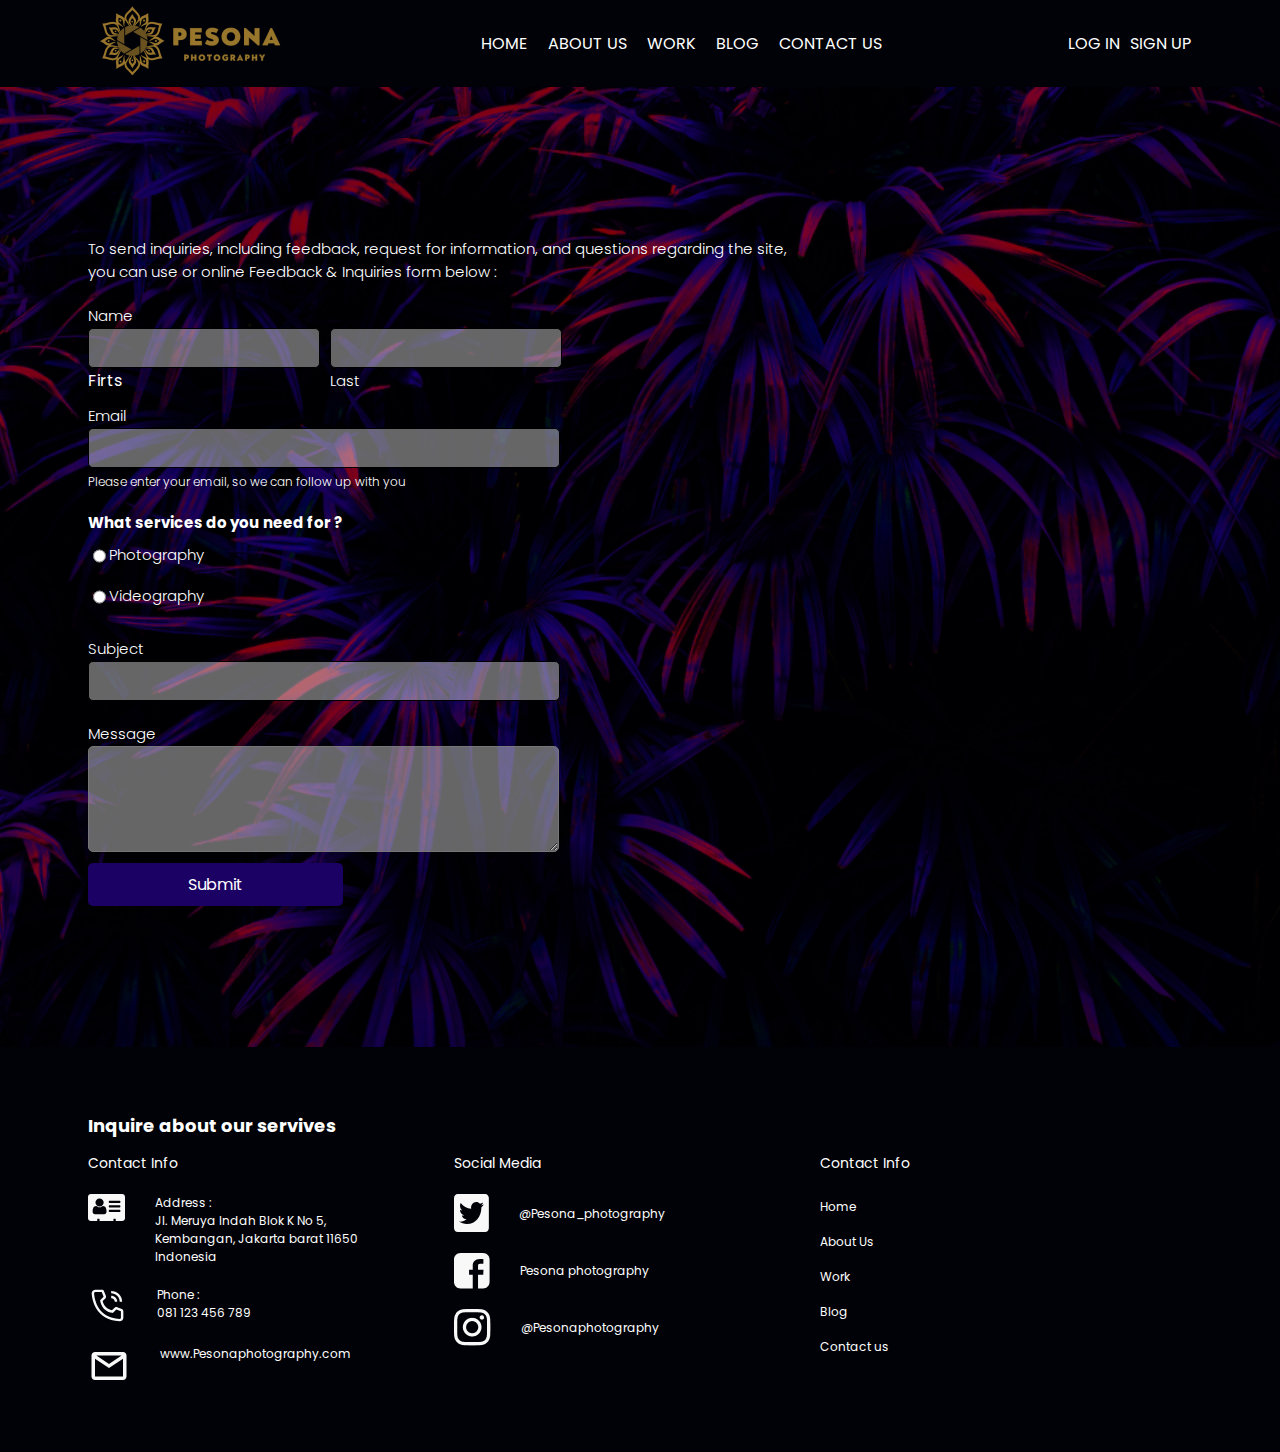
<file: contact.html>
<!DOCTYPE html>
<html lang="en">
  <head>
    <meta charset="UTF-8" />
    <meta http-equiv="X-UA-Compatible" content="IE=edge" />
    <meta name="viewport" content="width=device-width, initial-scale=1.0" />
    <meta name="description" content="company profile contact">
    <meta name="keywords" content="Page contact company profile pesona">
    <title>About US</title>
    <link rel="stylesheet" href="./assets/css/style.css" />
  </head>
  <body>
    <nav>
      <div class="container">
        <div class="logo">
          <img src="./assets/img/logo-pesona.png" alt="logo" />
        </div>

        <ul class="menu">
          <li>
            <a onclick="location.href = './index.html';">HOME</a>
          </li>
          <li>
            <a onclick="location.href = './about.html';">ABOUT US</a>
          </li>
          <li>
            <a onclick="location.href = './work.html';">WORK</a>
          </li>
          <li>
            <a onclick="location.href = './blog.html';">BLOG</a>
          </li>
          <li>
            <a onclick="location.href = './contact.html';">CONTACT US</a>
          </li>
        </ul>

        <div class="login">
          <a
            href="#login"
            data-rel="popup"
            data-position-to="window"
            data-transition="fade"
            >LOG IN</a
          >
          <a
            href="#signin"
            data-rel="popup"
            data-position-to="window"
            data-transition="fade"
            >SIGN UP</a
          >
        </div>
      </div>
    </nav>

    <main id="contact">
      <img class="background" src="./assets/img/background-contact.png " alt="">
      <div class="container">
        <p class="title">To send inquiries, including feedback, request for information, and questions regarding the site, <br> you can use or online Feedback & Inquiries form below : </p>
        <form action="">
          <div class="wrapper-form">
            <label for="">Name</label>

            <div class="group">
              <div class="first">
                <input type="text">
                <div class="label">Firts</div>
              </div>
              <div class="last">
                <input type="text">
                <label for="">Last</label>
              </div>
            </div>
          </div>
          
          
          <div class="wrapper-form email">
            <label for="">Email</label>
            <input type="email">
            <p>Please enter your email, so we can follow up with you</p>
          </div>

          <div class="wrapper-form radio">
            <h3>What services do you need for ?</h3>
            <div>
              <input type="radio" id="html" name="fav_language" value="HTML">
              <label for="html">Photography</label><br>
            </div>
            
            <div>
              <input type="radio" id="css" name="fav_language" value="CSS">
              <label for="css">Videography</label><br>
            </div>
          </div>

          <div class="wrapper-form email">
            <label for="">Subject</label>
            <input type="text">
          </div>

          <div class="wrapper-form textarea">
            <label for="">Message</label>
            <textarea name="" id="" cols="30" rows="5"></textarea>
          </div>

          <div class="wrapper-form button" style="margin-top: 20px;">
            <a href="./thank.html">Submit</a>
          </div>

        </form>
      </div>
    </main>

        <footer>
      <div class="container">
        <h1>Inquire about our servives</h1>
        <div class="content">
          <div class="footer-colums left">
            <h3 class="subtitle">Contact Info</h3>
            <div class="flex">
              <div class="items">
                <img src="./assets/img/icon-adress.svg" alt="">
              </div>
              <div class="items">
                <p>Address : <br>
                  Jl. Meruya Indah Blok K No 5,
                  Kembangan, Jakarta barat 11650
                  Indonesia
                </p>
              </div>
            </div>
            <div class="flex">
              <div class="items">
                <img src="./assets/img/icon-phone.svg" alt="">
              </div>
              <div class="items">
                <p>Phone : <br> 081 123 456 789</p>
              </div>
            </div>
            <div class="flex">
              <div class="items">
                <img src="./assets/img/icon-email.svg" alt="">
              </div>
              <div class="items">
                <p>www.Pesonaphotography.com</p>
              </div>
            </div>
          </div>

          <div class="footer-colums center">
            <h3 class="subtitle">Social Media</h3>
            <div class="flex">
              <div class="items">
                <img src="./assets/img/icon-tweteer.svg" alt="">
              </div>
              <div class="items">
                <p>@Pesona_photography</p>
              </div>
            </div>
            <div class="flex">
              <div class="items">
                <img src="./assets/img/icon-facebook.svg" alt="">
              </div>
              <div class="items">
                <p>Pesona photography</p>
              </div>
            </div>
            <div class="flex">
              <div class="items">
                <img src="./assets/img/icon-instagram.png" alt="">
              </div>
              <div class="items">
                <p>@Pesonaphotography</p>
              </div>
            </div>
          </div>

          <div class="footer-colums right">
            <h3 class="subtitle">Contact Info</h3>
            <ul>
              <li><a href="./index.html">Home</a></li>
              <li><a href="./about.html">About Us</a></li>
              <li><a href="./work.html">Work</a></li>
              <li><a href="./blog.html">Blog</a></li>
              <li><a href="./contact.html">Contact us</a></li>
            </ul>
          </div>

        </div>
      </div>
    </footer>
    
  </body>
</html>
</file>
<file: assets/css/style.css>
@import url("https://fonts.googleapis.com/css2?family=Poppins:ital,wght@0,300;0,400;0,500;0,600;0,700;1,300;1,400;1,500;1,600&display=swap");
* {
  font-family: "Poppins", sans-serif;
}

.container {
  padding: 0 88px;
}

nav .container {
  display: flex;
  justify-content: space-between;
  align-items: center;
  padding: 0 88px;
}

body {
  margin: 0;
}

a {
  text-decoration: none;
}

ul {
  list-style-type: none;
  margin: 0;
  padding: 0;
  display: flex;
}
ul li {
  padding: 10px;
}
ul li a {
  font-size: 16px;
  color: white !important;
  font-weight: 400 !important;
}

a {
  font-size: 16px;
  color: white !important;
  font-weight: 400 !important;
}

nav {
  background-color: #010207;
}
nav .login {
  display: flex;
}
nav .login a {
  color: white;
  padding-left: 10px;
}

#main {
  position: relative;
  overflow: hidden;
  height: 639px;
  background-color: #010207;
}
#main img {
  position: absolute;
  top: 0;
  z-index: 1;
  border-radius: 40px;
  -o-object-fit: cover;
     object-fit: cover;
  height: 100%;
  width: 100%;
}
#main .container {
  position: relative;
  z-index: 2;
  height: 100%;
  display: flex;
  align-items: center;
}
#main .container .content h1 {
  color: white;
  font-size: 35px;
}

footer {
  background-color: #010207;
  color: white;
}
footer .container {
  padding-top: 65px;
  padding-bottom: 65px;
}
footer .container h1 {
  margin: 0;
  color: white;
  font-size: 18px;
}
footer .container .content {
  display: flex;
}
footer .container .content .footer-colums {
  margin-right: 90px;
  width: 25%;
}
footer .container .content .footer-colums .subtitle {
  font-size: 14px;
  font-weight: normal;
}
footer .container .content .footer-colums .flex {
  margin-top: 20px;
}
footer .container .content .footer-colums .flex .items:nth-child(2) {
  margin-left: 30px;
}
footer .container .content .footer-colums .flex .items img {
  display: flex;
}
footer .container .content .footer-colums .flex .items p {
  margin: 0;
  font-size: 12px;
}
footer .container .content .center .flex {
  display: flex;
  align-items: center;
}
footer .container .content .right ul {
  display: block;
}
footer .container .content .right ul li {
  padding: 5px 0;
}
footer .container .content .right ul li a {
  font-size: 12px;
}

.flex {
  display: flex;
}

#about-us {
  background-color: #010207;
  position: relative;
  height: 100%;
}
#about-us .background {
  position: absolute;
  top: 0;
  -o-object-fit: cover;
     object-fit: cover;
  width: 100%;
  height: 100%;
}
#about-us .container {
  padding-top: 50px;
  padding-bottom: 100px;
  position: relative;
}
#about-us .container .title {
  margin: 0;
  color: white;
}
#about-us .container .wrapper-content {
  margin-top: 50px;
  background: rgba(229, 229, 229, 0.16);
  max-width: 500px;
  position: absolute;
  padding: 20px;
  top: 0;
  border-radius: 10px;
  left: calc(100% - 65%);
}
#about-us .container .wrapper-content p {
  color: white;
  margin: 0;
}
#about-us .container .grid {
  margin-top: 200px;
  display: grid;
  grid-template-columns: 1fr 1fr 1fr 1fr 1fr;
  -moz-column-gap: 10px;
       column-gap: 10px;
}
#about-us .container .grid .coloms {
  border: 1px solid #63109A;
  border-radius: 10px;
  color: white;
  background-color: #010207;
  display: flex;
  justify-content: space-between;
}
#about-us .container .grid .coloms .content {
  width: 60%;
}
#about-us .container .grid .coloms .content .content-wrapper {
  padding: 5px;
}
#about-us .container .grid .coloms .content .content-wrapper h4 {
  margin: 0;
  font-size: 12px;
  padding-top: 10px;
}
#about-us .container .grid .coloms .content .content-wrapper p {
  margin: 0;
  font-size: 7px;
}
#about-us .container .grid .coloms .content p {
  font-size: 5px;
  padding: 5px;
}
#about-us .container .grid .coloms .content .label {
  background-color: #63109A;
  padding: 5px;
}
#about-us .container .grid .coloms .content .p-content {
  font-size: 5px;
  padding: 5px;
}
#about-us .container .grid .coloms .wrapper-poto {
  overflow: hidden;
  position: relative;
  padding: 5px;
  width: 50%;
  display: block;
}
#about-us .container .grid .coloms .wrapper-poto .poto {
  height: 118px;
  width: 100%;
}
#about-us .container .grid .coloms .wrapper-poto .poto2 {
  position: absolute;
  right: 0;
  bottom: 0;
}

#contact {
  background-color: #010207;
  position: relative;
  z-index: 1;
  padding: 150px 0;
}
#contact .background {
  position: absolute;
  top: 0;
  -o-object-fit: cover;
     object-fit: cover;
  width: 100%;
  height: 100%;
  z-index: 1;
}
#contact .container {
  position: relative;
  z-index: 2;
}
#contact .container .title {
  color: white !important;
  font-size: 15px;
  font-weight: 300;
  margin: 0;
  padding-bottom: 20px;
}

form {
  width: 40%;
  color: white;
}
form a {
  margin-top: 100px;
  padding: 10px 100px;
  background-color: #1C0165;
  border-radius: 5px;
}

.group {
  display: flex;
  width: 100%;
  margin-bottom: 10px;
}
.group .first {
  margin-right: 10px;
}
.group .first input {
  width: 210px;
}
.group .first label {
  font-weight: 500;
  font-size: 12px;
}
.group .last input {
  width: 210px;
}

input {
  display: block;
  height: 38px;
  border-radius: 5px;
  background: rgba(255, 255, 255, 0.4);
  border: 1px solid #000000;
  padding: 0 10px;
}

#contact .container .email input {
  width: 450px;
}
#contact .container .email p {
  font-size: 12px;
  font-weight: 300;
  margin: 0;
  margin-top: 5px;
}

#contact .container .radio {
  margin: 20px 0;
}
#contact .container .radio h3 {
  margin: 0;
  font-size: 15px;
}
#contact .container .radio div {
  display: flex;
  align-items: center;
}
#contact .container .radio div label {
  font-size: 15px;
  font-weight: 300;
}

#contact .container .textarea {
  margin-top: 20px;
}
#contact .container .textarea textarea {
  width: 465px;
  display: block;
  background: rgba(255, 255, 255, 0.4);
  border-radius: 5px;
}

#contact label {
  font-size: 15px;
  font-weight: 300;
}

#work {
  padding: 50px 0;
  padding-bottom: 150px;
  background: linear-gradient(180deg, rgba(99, 16, 154, 0.8) 29.17%, rgba(24, 35, 111, 0.8) 88.54%);
}
#work .container h1 {
  font-size: 30px;
}
#work .container .grid {
  display: grid;
  grid-template-columns: 1fr 1fr 1fr 1fr 1fr;
  grid-template-rows: auto;
  -moz-column-gap: 20px;
       column-gap: 20px;
  row-gap: 60px;
}
#work .container .grid .items {
  border-radius: 20px;
  overflow: hidden;
  height: 100%;
}
#work .container .grid .items a {
  width: 100% !important;
}
#work .container .grid .items a img {
  width: 100% !important;
  -o-object-fit: cover;
     object-fit: cover;
  height: 100% !important;
}

.grid .wrapper {
  height: 100%;
}
.grid .wrapper p {
  font-size: 16px;
  color: white !important;
  font-weight: 400;
}

.text-center {
  text-align: center;
}

.text-white {
  color: white;
}

#blog {
  position: relative;
  padding: 100px 0;
  background: linear-gradient(180deg, rgba(99, 16, 154, 0.8) 29.17%, rgba(24, 35, 111, 0.8) 88.54%);
}
#blog .container h1 {
  font-size: 30px;
  margin: 0;
  margin-bottom: 30px;
}
#blog .grid-blog {
  display: grid;
  grid-template-columns: 1fr 1fr 1fr 1fr 1fr;
  -moz-column-gap: 20px;
       column-gap: 20px;
}
#blog .grid-blog .items-blog {
  position: relative;
  border-radius: 10px;
  background-color: #010207;
  padding: 10px;
  padding-bottom: 30px;
}
#blog .grid-blog .items-blog img {
  width: 100%;
  height: 150px;
  border-radius: 5px;
}
#blog .grid-blog .items-blog h1 {
  color: white;
  font-size: 12px;
  font-weight: 400;
  margin: 0;
}
#blog .grid-blog .items-blog .icons {
  display: flex;
  margin: 5px 0;
}
#blog .grid-blog .items-blog .icons .left {
  margin-right: 20px;
}
#blog .grid-blog .items-blog .icons .left, #blog .grid-blog .items-blog .icons .right {
  display: flex;
  align-items: center;
}
#blog .grid-blog .items-blog .icons .left img, #blog .grid-blog .items-blog .icons .right img {
  width: 12px;
  height: 12px;
  margin-right: 3px;
}
#blog .grid-blog .items-blog .icons .left .tanggal, #blog .grid-blog .items-blog .icons .right .tanggal {
  font-size: 8px;
  color: white;
  margin: 0;
}
#blog .grid-blog .items-blog .deskription {
  margin: 20px 0;
}
#blog .grid-blog .items-blog .deskription p {
  color: white;
  font-size: 8px;
  font-weight: 300 !important;
}
#blog .grid-blog .items-blog .deskription a {
  font-size: 8px !important;
  font-weight: 300 !important;
  padding-bottom: 5px;
  border-bottom: 1px solid white;
  position: absolute;
  bottom: 0;
  margin-bottom: 20px;
}

.text-justify {
  text-align: justify;
}

.py-4 {
  padding-top: 50px;
  padding-bottom: 50px;
}/*# sourceMappingURL=style.css.map */
</file>
